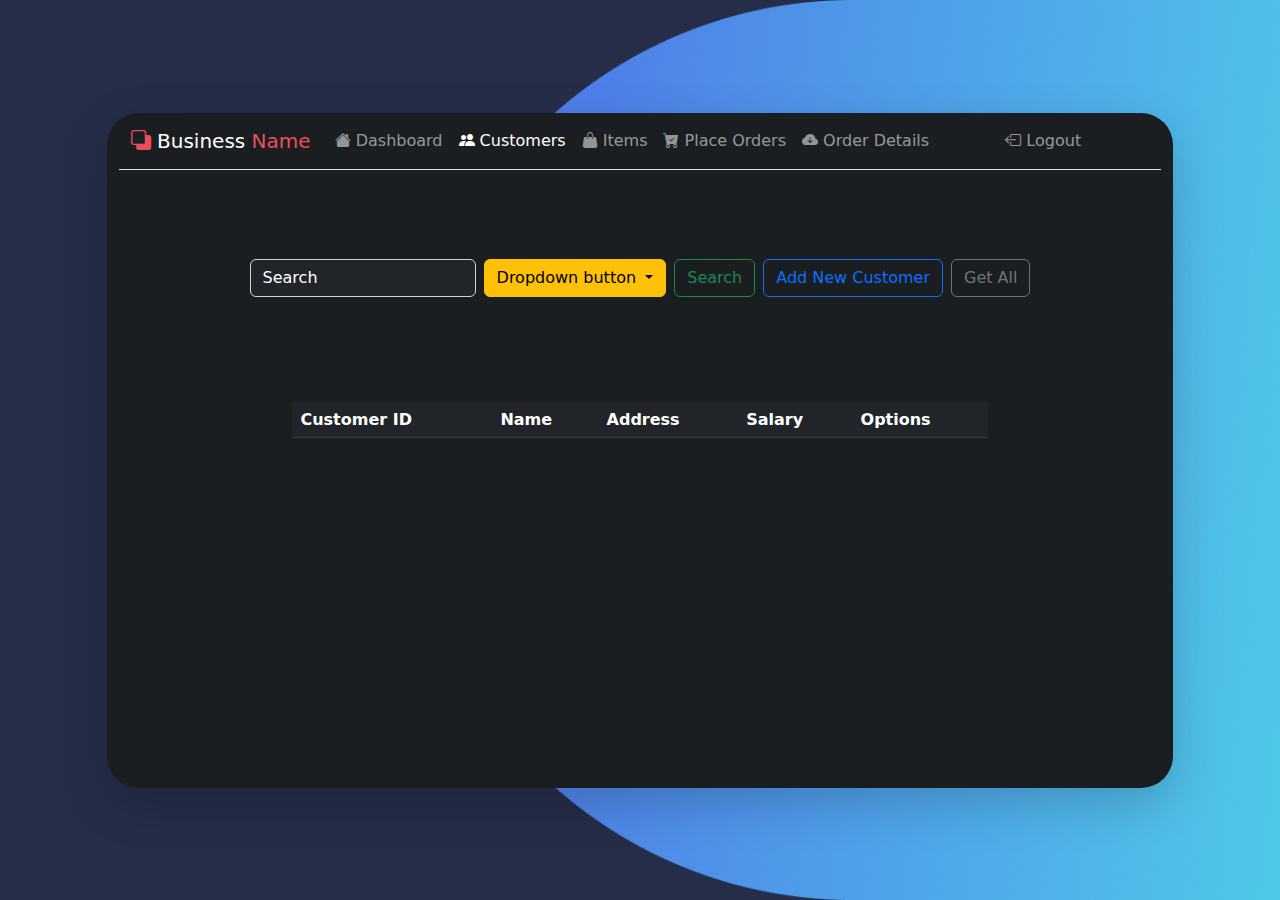
<file: POS_FrontEnd/index.html>
<html lang="en">
<head>
    <meta charset="UTF-8">
    <title>POS | Customers</title>

    <!-- Font -->
    <link rel="preconnect" href="https://fonts.googleapis.com">
    <link rel="preconnect" href="https://fonts.gstatic.com" crossorigin>
    <link href="https://fonts.googleapis.com/css2?family=Inter&family=Poppins&family=Source+Sans+Pro:wght@300&display=swap"
          rel="stylesheet">

    <!-- Bootstrap -->
    <link rel="stylesheet" href="assets/css/bootstrap.min.css">
    <link href="https://cdn.jsdelivr.net/npm/bootstrap-icons@1.3.0/font/bootstrap-icons.css" rel="stylesheet">

    <link rel="stylesheet" href="assets/css/styles.css">

    <meta name="viewport" content="width=device-width initial-scale=1">

</head>

<body class="container-fluid">

<main class="d-flex row align-items-center justify-content-center">

    <section
            class="d-flex full-height flex-column h-75 col-md-10 bg-white shadow-lg rounded-5 align-items-center justify-content-between" style="background: #1a1e21 !important;">

        <!-- Nav bar -->
        <div class="row w-100 text-white">
            <nav class="navbar navbar-expand-lg bg-transparent border-bottom sticky-top navbar-dark">
                <div class="container-fluid">
                    <a class="navbar-brand" href="#"><i class="bi bi-back red-text"></i> Business <span
                            class="red-text">Name</span></a>
                    <button class="navbar-toggler" type="button" data-bs-toggle="collapse"
                            data-bs-target="#navbarSupportedContent" aria-controls="navbarSupportedContent"
                            aria-expanded="false" aria-label="Toggle navigation">
                        <span class="navbar-toggler-icon"></span>
                    </button>
                    <div class="collapse navbar-collapse" id="navbarSupportedContent">
                        <ul class="navbar-nav me-auto mb-2 mb-lg-0">
                            <li class="nav-item">
                                <a class="nav-link" aria-current="page" href="#"><i class="bi bi-house-fill"></i>
                                    Dashboard</a>
                            </li>
                            <li class="nav-item">
                                <a class="nav-link active" aria-current="page" href="index.html"><i
                                        class="bi bi-people-fill"></i> Customers</a>
                            </li>
                            <li class="nav-item">
                                <a class="nav-link" aria-current="page" href="view/Items-page.html"><i
                                        class="bi bi-handbag-fill"></i> Items</a>
                            </li>
                            <li class="nav-item">
                                <a class="nav-link" aria-current="page" href="view/Purchase-order-page.html"><i
                                        class="bi bi-cart-check-fill"></i>
                                    Place Orders</a>
                            </li>
                            <li class="nav-item">
                                <a class="nav-link" aria-current="page" href="view/Order-details.html"><i
                                        class="bi bi-cloud-arrow-down-fill"></i>
                                    Order Details</a>
                            </li>

                        </ul>
                        <ul class="navbar-nav me-auto mb-2 mb-lg-0">
                            <li class="nav-item">
                                <a class="nav-link" aria-current="page" href="#"><i class="bi bi-box-arrow-left"></i>
                                    Logout</a>
                            </li>
                        </ul>
                    </div>
                </div>
            </nav>
        </div>

        <!-- Search bar -->
        <div class="row">
            <nav class="navbar">
                <div class="container-fluid d-flex flex-column flex-lg-row">
                    <form class="d-flex flex-column flex-lg-row" role="search" method="get" id="form1">
                        <input class="form-control me-2 mb-2 mb-lg-0 bg-dark text-white" type="search" placeholder="Search"
                               aria-label="Search" id="txtSearch">
                        <button class="btn btn-warning dropdown-toggle me-2 mb-2 mb-lg-0" type="button"
                                data-bs-toggle="dropdown" aria-expanded="false">
                            Dropdown button
                        </button>
                        <ul class="dropdown-menu">
                            <li><a class="dropdown-item" href="#">Action</a></li>
                            <li><a class="dropdown-item" href="#">Another action</a></li>
                            <li><a class="dropdown-item" href="#">Something else here</a></li>
                        </ul>
                        <button class="btn btn-outline-success me-2" type="submit">Search</button>
                    </form>
                    <!-- Add Customers Button -->
                    <button type="button" class="btn btn-outline-primary me-2 mb-3" data-bs-toggle="modal"
                            data-bs-target="#staticBackdrop" id="btnAddCustomer">
                        Add New Customer
                    </button>

                    <!-- Get All Button -->
                    <button type="submit" class="btn btn-outline-secondary mb-3" id="btnGetAll">
                        Get All
                    </button>
                </div>
            </nav>
        </div>

        <!-- Modal -->
        <div class="modal fade" id="staticBackdrop" data-bs-backdrop="static" data-bs-keyboard="false" tabindex="-1"
             aria-labelledby="staticBackdropLabel" aria-hidden="true">
            <div class="modal-dialog bg-dark">
                <div class="modal-content bg-dark">
                    <div class="modal-header">
                        <h5 class="modal-title text-white" id="staticBackdropLabel">Add Customers</h5>
                        <button type="button" class="btn-close text-white bg-white" data-bs-dismiss="modal" aria-label="Close"></button>
                    </div>

                    <!-- Form -->
                    <div class="d-flex justify-content-center bg-dark">
                        <form id="customerForm" class="w-75">
                            <div class="mb-3">
                                <label for="cusId" class="form-label text-white">Customer ID</label>
                                <input type="text" class="form-control bg-dark text-white" name="id" id="cusId">
                            </div>
                            <div class="mb-3">
                                <label for="cusName" class="form-label text-white">Customer Name</label>
                                <input type="text" class="form-control bg-dark text-white" name="name" id="cusName">
                            </div>
                            <div class="mb-3">
                                <label for="cusAddress" class="form-label text-white">Address</label>
                                <input type="text" class="form-control bg-dark text-white" name="address" id="cusAddress">
                            </div>
                            <div class="mb-3">
                                <label for="cusSalary" class="form-label text-white">Salary</label>
                                <input type="text" class="form-control bg-dark text-white" name="salary" id="cusSalary">
                            </div>
                        </form>
                    </div>

                    <div class="modal-footer">
                        <button name="" type="button" class="btn btn-warning" data-bs-dismiss="modal">Close</button>
                        <button type="button" class="btn btn-success" id="btnSaveCustomer" data-bs-dismiss="modal">Save
                        </button>
                    </div>
                </div>
            </div>
        </div>

        <!-- Table -->
        <div class="row d-flex overflow-auto mb-5 h-50 col-lg-8 col-12">
            <table class="table table-dark table-striped table-hover" id="tblCustomer">
                <thead class="sticky-top">
                <tr>
                    <th scope="col">Customer ID</th>
                    <th scope="col">Name</th>
                    <th scope="col">Address</th>
                    <th scope="col">Salary</th>
                    <th scope="col">Options</th>
                </tr>
                </thead>
                <tbody id="body">

                </tbody>
            </table>
        </div>

    </section>
</main>

<!-- JS For Bootstrap -->
<script src="assets/js/bootstrap.min.js"></script>

<!-- JS For jQuery -->
<script src="assets/js/jquery-3.6.1.min.js"></script>

<!-- Model -->
<script src="model/Customer.js"></script>

<!-- Controller -->
<script src="controller/ManageCustomerController.js"></script>

</body>

</html>
</file>
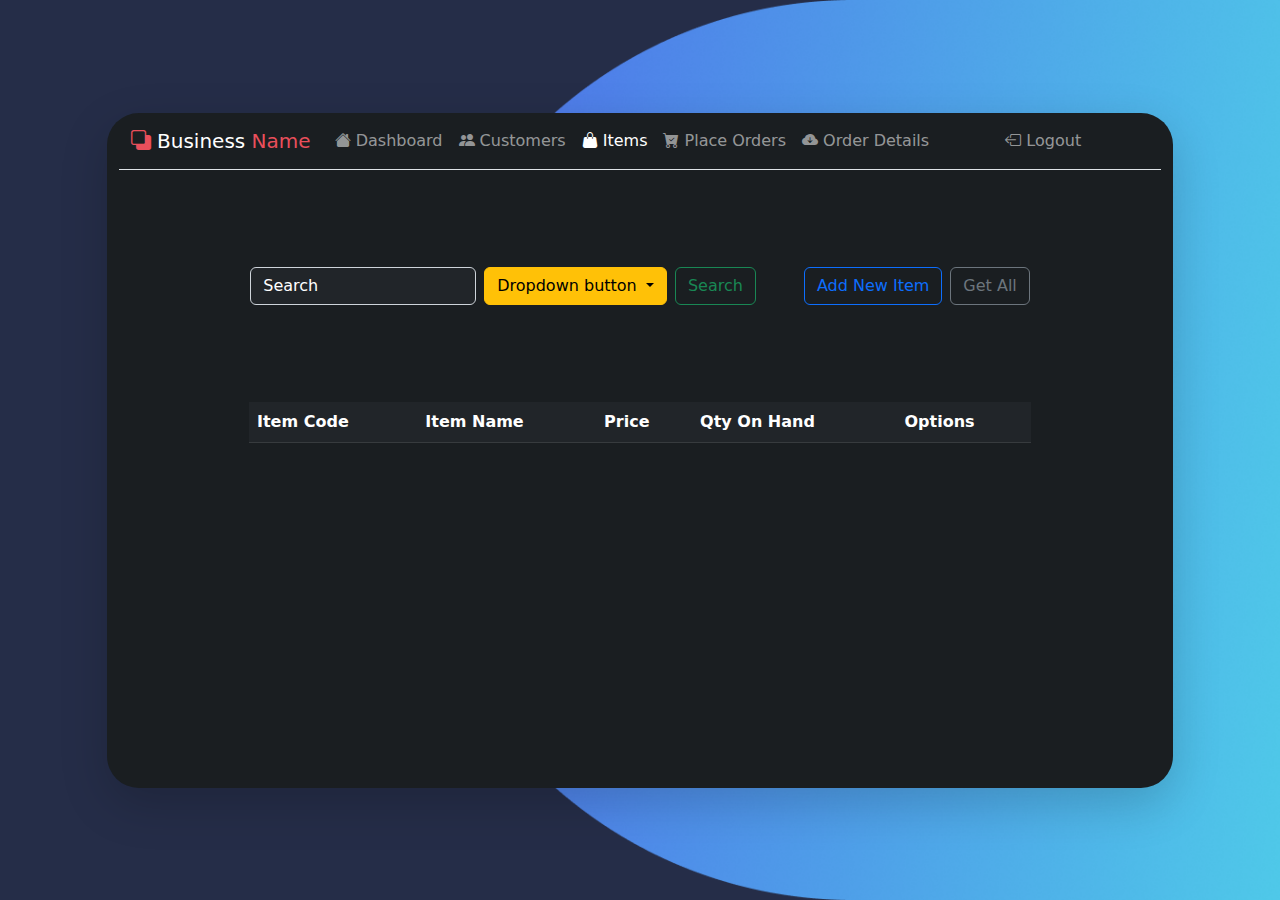
<file: POS_FrontEnd/view/Items-page.html>
<!DOCTYPE html>
<html lang="en">
<head>
    <meta charset="UTF-8">
    <title>POS | Items</title>

    <!-- Font -->
    <link rel="preconnect" href="https://fonts.googleapis.com">
    <link rel="preconnect" href="https://fonts.gstatic.com" crossorigin>
    <link href="https://fonts.googleapis.com/css2?family=Inter&family=Poppins&family=Source+Sans+Pro:wght@300&display=swap"
          rel="stylesheet">

    <!-- Bootstrap -->
    <link rel="stylesheet" href="../assets/css/bootstrap.min.css">
    <link href="https://cdn.jsdelivr.net/npm/bootstrap-icons@1.3.0/font/bootstrap-icons.css" rel="stylesheet">

    <link rel="stylesheet" href="../assets/css/styles.css">

    <meta name="viewport" content="width=device-width initial-scale=1">

</head>

<body class="container-fluid">

<main class="d-flex row align-items-center justify-content-center">

    <section
            class="d-flex flex-column full-height h-75 col-md-10 bg-white shadow-lg rounded-5 align-items-center justify-content-between" style="background: #1a1e21 !important;">

        <!-- Nav bar -->
        <div class="row w-100">
            <nav class="navbar navbar-expand-lg bg-transparent border-bottom sticky-top navbar-dark">
                <div class="container-fluid">
                    <a class="navbar-brand" href="#"><i class="bi bi-back red-text"></i> Business <span
                            class="red-text">Name</span></a>
                    <button class="navbar-toggler" type="button" data-bs-toggle="collapse"
                            data-bs-target="#navbarSupportedContent" aria-controls="navbarSupportedContent"
                            aria-expanded="false" aria-label="Toggle navigation">
                        <span class="navbar-toggler-icon"></span>
                    </button>
                    <div class="collapse navbar-collapse" id="navbarSupportedContent">
                        <ul class="navbar-nav me-auto mb-2 mb-lg-0">
                            <li class="nav-item">
                                <a class="nav-link" aria-current="page" href="#"><i class="bi bi-house-fill"></i>
                                    Dashboard</a>
                            </li>
                            <li class="nav-item">
                                <a class="nav-link" aria-current="page" href="../index.html"><i
                                        class="bi bi-people-fill"></i> Customers</a>
                            </li>
                            <li class="nav-item">
                                <a class="nav-link active" aria-current="page" href="Items-page.html"><i
                                        class="bi bi-handbag-fill"></i> Items</a>
                            </li>
                            <li class="nav-item">
                                <a class="nav-link" aria-current="page" href="Purchase-order-page.html"><i class="bi bi-cart-check-fill"></i>
                                    Place Orders</a>
                            </li>
                            <li class="nav-item">
                                <a class="nav-link" aria-current="page" href="Order-details.html"><i
                                        class="bi bi-cloud-arrow-down-fill"></i>
                                    Order Details</a>
                            </li>

                        </ul>
                        <ul class="navbar-nav me-auto mb-2 mb-lg-0">
                            <li class="nav-item">
                                <a class="nav-link" aria-current="page" href="#"><i class="bi bi-box-arrow-left"></i>
                                    Logout</a>
                            </li>
                        </ul>
                    </div>
                </div>
            </nav>
        </div>

        <!-- Search bar -->
        <div class="row">
            <nav class="navbar">
                <div class="container-fluid d-flex flex-column flex-lg-row">
                    <form class="d-flex flex-column flex-lg-row" role="search">
                        <input class="form-control me-2 mb-2 mb-lg-0 bg-dark text-white" type="search" placeholder="Search"
                               aria-label="Search" id="txtSearch">
                        <button class="btn btn-warning dropdown-toggle me-2 mb-2 mb-lg-0" type="button"
                                data-bs-toggle="dropdown" aria-expanded="false">
                            Dropdown button
                        </button>
                        <ul class="dropdown-menu">
                            <li><a class="dropdown-item" href="#">Action</a></li>
                            <li><a class="dropdown-item" href="#">Another action</a></li>
                            <li><a class="dropdown-item" href="#">Something else here</a></li>
                        </ul>
                        <button class="btn btn-outline-success me-5 mb-2 mb-lg-0" type="submit">Search</button>
                    </form>


                    <!-- Add Items Button -->
                    <button type="button" class="btn btn-outline-primary me-2" data-bs-toggle="modal"
                            data-bs-target="#staticBackdrop" id="btnAddItem">
                        Add New Item
                    </button>

                    <!-- Get All Button -->
                    <button type="button" class="btn btn-outline-secondary" id="btnGetAll">
                        Get All
                    </button>

                    <!-- Modal -->
                    <div class="modal fade" id="staticBackdrop" data-bs-backdrop="static" data-bs-keyboard="false"
                         tabindex="-1" aria-labelledby="staticBackdropLabel" aria-hidden="true">
                        <div class="modal-dialog bg-dark text-white">
                            <div class="modal-content bg-dark">
                                <div class="modal-header">
                                    <h5 class="modal-title" id="staticBackdropLabel">Add Customers</h5>
                                    <button type="button" class="btn-close bg-white" data-bs-dismiss="modal"
                                            aria-label="Close"></button>
                                </div>

                                <!-- Form -->
                                <div class="d-flex justify-content-center">
                                    <form class="w-75 bg-dark" id="itemForm">
                                        <div class="mb-3">
                                            <label for="code" class="form-label">Item Code</label>
                                            <input type="text" class="form-control bg-dark text-white" id="code" name="code">
                                        </div>
                                        <div class="mb-3">
                                            <label for="itemName" class="form-label">Item Name</label>
                                            <input type="text" class="form-control bg-dark text-white" id="itemName" name="name">
                                        </div>
                                        <div class="mb-3">
                                            <label for="price" class="form-label">Price</label>
                                            <input type="text" class="form-control bg-dark text-white" id="price" name="price">
                                        </div>
                                        <div class="mb-3">
                                            <label for="qtyOnHand" class="form-label">Quantity On Hand</label>
                                            <input type="text" class="form-control bg-dark text-white" id="qtyOnHand" name="qty">
                                        </div>
                                    </form>
                                </div>

                                <div class="modal-footer">
                                    <button type="button" class="btn btn-warning" data-bs-dismiss="modal">Clear</button>
                                    <button type="button" class="btn btn-success" data-bs-dismiss="modal" id="btnSave">
                                        Save
                                    </button>
                                </div>
                            </div>
                        </div>
                    </div>
                </div>
            </nav>
        </div>

        <!-- Table -->
        <div class="d-flex overflow-auto h-50 w-75 mb-5">
            <table class="table table-striped table-hover table-dark" id="tblItem">
                <thead class="sticky-top">
                <tr>
                    <th scope="col">Item Code</th>
                    <th scope="col">Item Name</th>
                    <th scope="col">Price</th>
                    <th scope="col">Qty On Hand</th>
                    <th scope="col">Options</th>
                </tr>
                </thead>
                <tbody class="" id="body">

                </tbody>
            </table>
        </div>

    </section>
</main>

<!-- JS For Bootstrap -->
<script src="../assets/js/bootstrap.min.js"></script>

<!-- JS For jQuery -->
<script src="../assets/js/jquery-3.6.1.min.js"></script>

<script src="../controller/ManageItemController.js"></script>

</body>

</html>
</file>
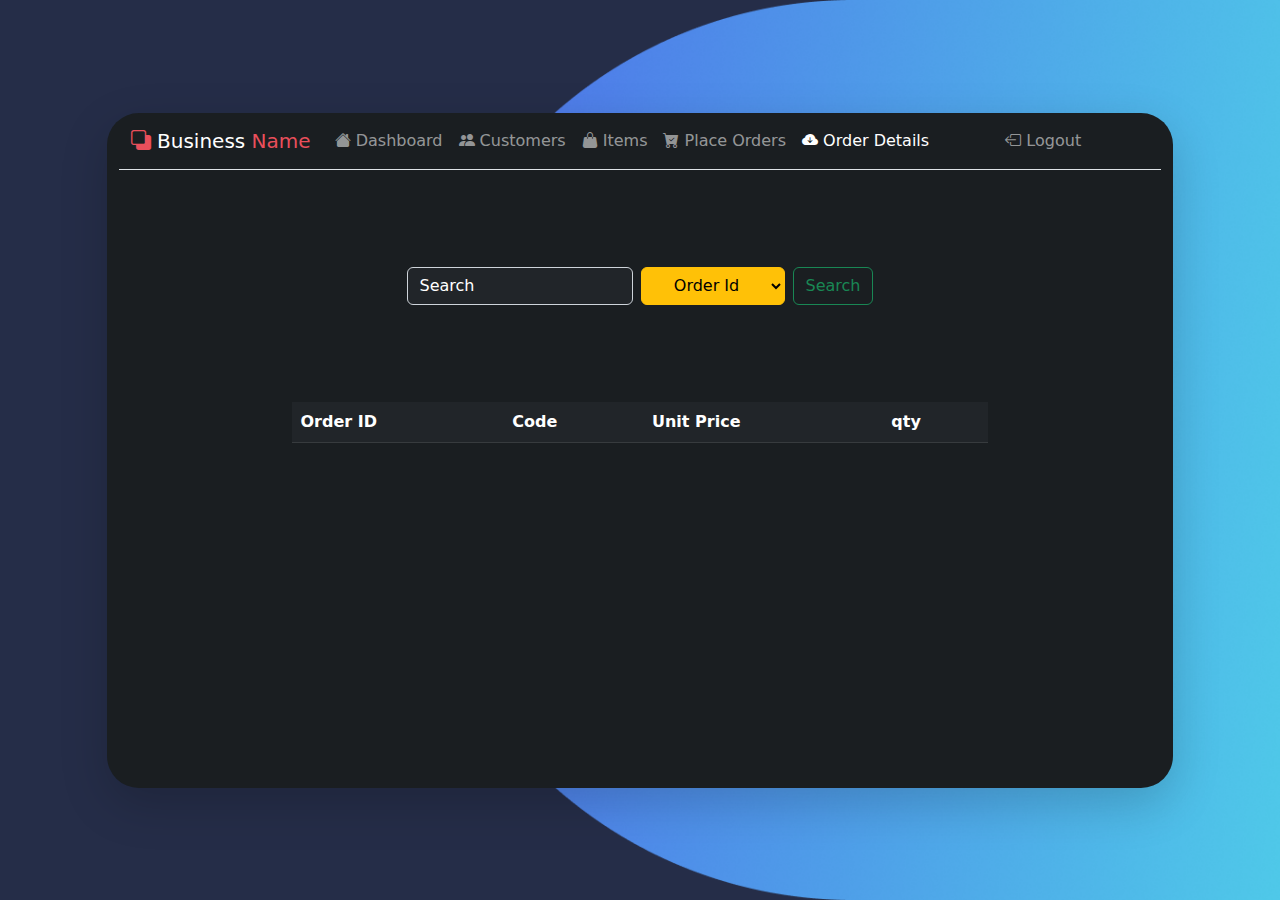
<file: POS_FrontEnd/view/Order-details.html>
<!DOCTYPE html>
<html lang="en">
<head>
    <meta charset="UTF-8">
    <title>POS | Items</title>

    <!-- Font -->
    <link rel="preconnect" href="https://fonts.googleapis.com">
    <link rel="preconnect" href="https://fonts.gstatic.com" crossorigin>
    <link href="https://fonts.googleapis.com/css2?family=Inter&family=Poppins&family=Source+Sans+Pro:wght@300&display=swap"
          rel="stylesheet">

    <!-- Bootstrap -->
    <link rel="stylesheet" href="../assets/css/bootstrap.min.css">
    <link href="https://cdn.jsdelivr.net/npm/bootstrap-icons@1.3.0/font/bootstrap-icons.css" rel="stylesheet">

    <link rel="stylesheet" href="../assets/css/styles.css">

    <meta name="viewport" content="width=device-width initial-scale=1">

</head>

<body class="container-fluid">

<main class="d-flex row align-items-center justify-content-center">

    <section
            class="d-flex flex-column full-height h-75 col-md-10 bg-white shadow-lg rounded-5 align-items-center justify-content-between" style="background: #1a1e21 !important;">

        <!-- Nav bar -->
        <div class="row w-100">
            <nav class="navbar navbar-expand-lg bg-transparent border-bottom sticky-top navbar-dark">
                <div class="container-fluid">
                    <a class="navbar-brand" href="#"><i class="bi bi-back red-text"></i> Business <span
                            class="red-text">Name</span></a>
                    <button class="navbar-toggler" type="button" data-bs-toggle="collapse"
                            data-bs-target="#navbarSupportedContent" aria-controls="navbarSupportedContent"
                            aria-expanded="false" aria-label="Toggle navigation">
                        <span class="navbar-toggler-icon"></span>
                    </button>
                    <div class="collapse navbar-collapse" id="navbarSupportedContent">
                        <ul class="navbar-nav me-auto mb-2 mb-lg-0">
                            <li class="nav-item">
                                <a class="nav-link" aria-current="page" href="#"><i class="bi bi-house-fill"></i>
                                    Dashboard</a>
                            </li>
                            <li class="nav-item">
                                <a class="nav-link" aria-current="page" href="../index.html"><i
                                        class="bi bi-people-fill"></i> Customers</a>
                            </li>
                            <li class="nav-item">
                                <a class="nav-link" aria-current="page" href="Items-page.html"><i
                                        class="bi bi-handbag-fill"></i> Items</a>
                            </li>
                            <li class="nav-item">
                                <a class="nav-link" aria-current="page" href="Purchase-order-page.html"><i
                                        class="bi bi-cart-check-fill"></i>
                                    Place Orders</a>
                            </li>
                            <li class="nav-item">
                                <a class="nav-link active" aria-current="page" href="#"><i
                                        class="bi bi-cloud-arrow-down-fill"></i>
                                    Order Details</a>
                            </li>

                        </ul>
                        <ul class="navbar-nav me-auto mb-2 mb-lg-0">
                            <li class="nav-item">
                                <a class="nav-link" aria-current="page" href="#"><i class="bi bi-box-arrow-left"></i>
                                    Logout</a>
                            </li>
                        </ul>
                    </div>
                </div>
            </nav>
        </div>

        <!-- Search bar -->
        <div class="row">
            <nav class="navbar">
                <div class="container-fluid d-flex flex-column flex-lg-row">
                    <form class="d-flex flex-column flex-lg-row" role="search">
                        <input class="form-control me-2 mb-2 mb-lg-0 bg-dark text-white" type="search" placeholder="Search"
                               aria-label="Search" id="txtOrderSearch">
                        <select class="btn btn-warning dropdown-toggle me-2 mb-2 mb-lg-0" type="button"
                                id="orderSearch"
                                data-bs-toggle="dropdown" aria-expanded="false">
                            <option><a class="dropdown-item" href="#">Order Id</a></option>
                            <option><a class="dropdown-item" href="#">Customer Id</a></option>
                        </select>
                        <button class="btn btn-outline-success" type="submit">Search</button>
                    </form>
                </div>
            </nav>
        </div>

        <!-- Table -->
        <div class="row d-flex overflow-auto mb-5 h-50 col-lg-8 col-12">
            <table class="table table-striped table-hover table-dark" id="tblCustomer">
                <thead class="sticky-top">
                <tr>
                    <th scope="col">Order ID</th>
                    <th scope="col">Code</th>
                    <th scope="col">Unit Price</th>
                    <th scope="col">qty</th>
                </tr>
                </thead>
                <tbody id="body">

                </tbody>
            </table>
        </div>

    </section>
</main>

<!-- JS For Bootstrap -->
<script src="../assets/js/bootstrap.min.js"></script>

<!-- JS For jQuery -->
<script src="../assets/js/jquery-3.6.1.min.js"></script>

<!-- Controller -->
<script src="../controller/ManageOrderDetailsController.js"></script>

</body>

</html>
</file>
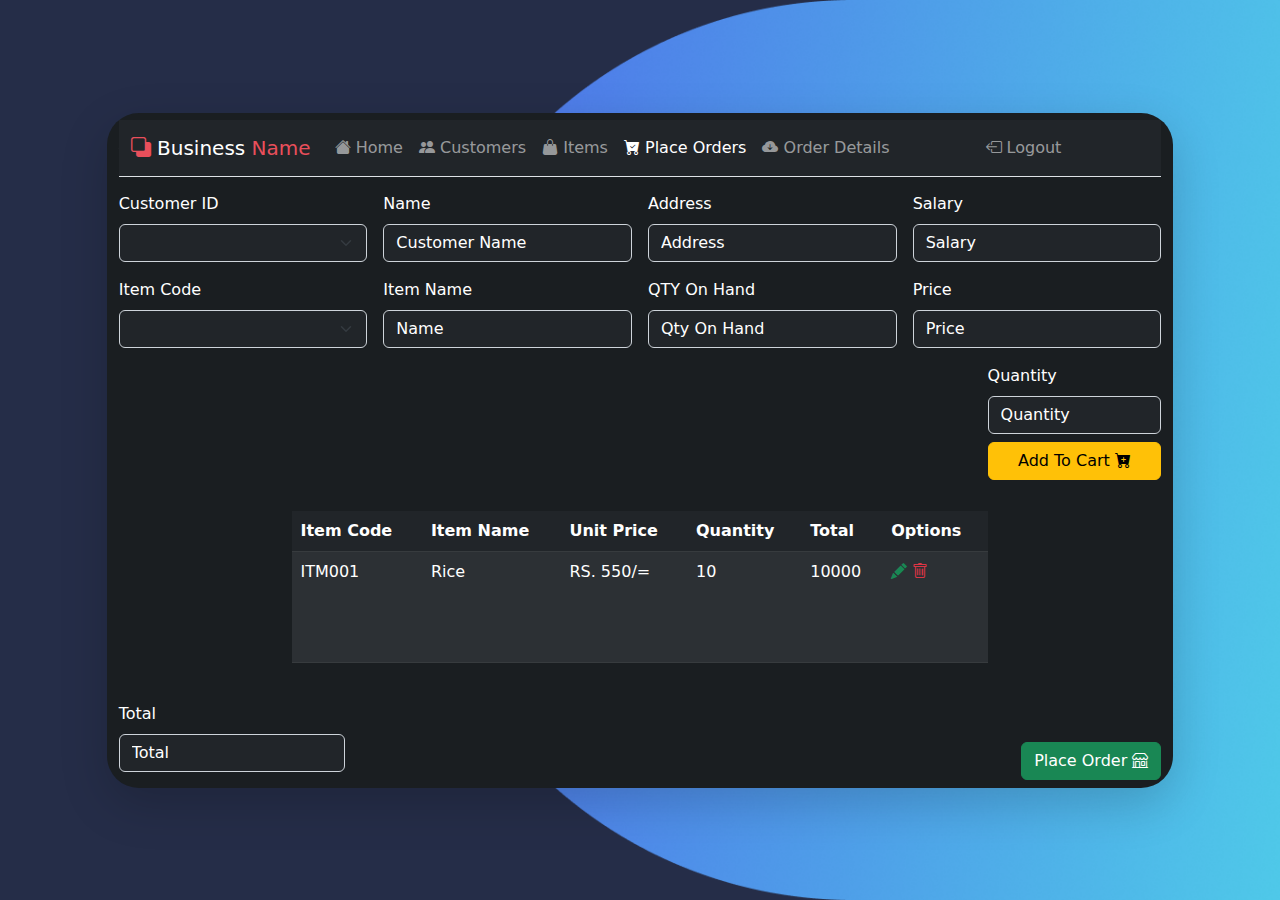
<file: POS_FrontEnd/view/Purchase-order-page.html>
<!DOCTYPE html>
<html lang="en">
<head>
    <meta charset="UTF-8">
    <title>POS | Place Orders</title>

    <!-- Font -->
    <link rel="preconnect" href="https://fonts.googleapis.com">
    <link rel="preconnect" href="https://fonts.gstatic.com" crossorigin>
    <link href="https://fonts.googleapis.com/css2?family=Inter&family=Poppins&family=Source+Sans+Pro:wght@300&display=swap"
          rel="stylesheet">

    <!-- Bootstrap -->
    <link rel="stylesheet" href="../assets/css/bootstrap.min.css">
    <link href="https://cdn.jsdelivr.net/npm/bootstrap-icons@1.3.0/font/bootstrap-icons.css" rel="stylesheet">

    <link rel="stylesheet" href="../assets/css/styles.css">

    <meta name="viewport" content="width=device-width initial-scale=1">

</head>

<body class="container-fluid">

<main class="d-flex row align-items-center justify-content-center">

    <section
            class="d-flex flex-column extra-height h-75 col-md-10 bg-white shadow-lg rounded-5 align-items-center justify-content-around"
            style="background: #1a1e21 !important;">

        <!-- Nav bar -->
        <div class="col-12 w-100 sticky-top bg-white rounded-5 rounded-bottom-0 bg-dark">
            <nav class="navbar navbar-expand-lg border-bottom sticky-top navbar-dark bg-dark">
                <div class="container-fluid">
                    <a class="navbar-brand" href="#"><i class="bi bi-back red-text"></i> Business <span
                            class="red-text">Name</span></a>
                    <button class="navbar-toggler" type="button" data-bs-toggle="collapse"
                            data-bs-target="#navbarSupportedContent" aria-controls="navbarSupportedContent"
                            aria-expanded="false" aria-label="Toggle navigation">
                        <span class="navbar-toggler-icon"></span>
                    </button>
                    <div class="collapse navbar-collapse" id="navbarSupportedContent">
                        <ul class="navbar-nav me-auto mb-2 mb-lg-0">
                            <li class="nav-item">
                                <a class="nav-link" aria-current="page" href="#"><i class="bi bi-house-fill"></i>
                                    Home</a>
                            </li>
                            <li class="nav-item">
                                <a class="nav-link" aria-current="page" href="../index.html"><i
                                        class="bi bi-people-fill"></i> Customers</a>
                            </li>
                            <li class="nav-item">
                                <a class="nav-link" aria-current="page" href="Items-page.html"><i
                                        class="bi bi-handbag-fill"></i> Items</a>
                            </li>
                            <li class="nav-item">
                                <a class="nav-link active" aria-current="page" href="Purchase-order-page.html"><i
                                        class="bi bi-cart-check-fill"></i>
                                    Place Orders</a>
                            </li>
                            <li class="nav-item">
                                <a class="nav-link" aria-current="page" href="Order-details.html"><i
                                        class="bi bi-cloud-arrow-down-fill"></i>
                                    Order Details</a>
                            </li>

                        </ul>
                        <ul class="navbar-nav me-auto mb-2 mb-lg-0">
                            <li class="nav-item">
                                <a class="nav-link" aria-current="page" href="#"><i class="bi bi-box-arrow-left"></i>
                                    Logout</a>
                            </li>
                        </ul>
                    </div>
                </div>
            </nav>
        </div>

        <div>
            <form class="row g-3">
                <div class="col-md-3 text-white">
                    <label for="cmbCustomerId" class="form-label">Customer ID</label>
                    <select id="cmbCustomerId" class="form-select bg-dark text-white">

                    </select>
                </div>
                <div class="col-md-3 text-white">
                    <label for="cusName" class="form-label">Name</label>
                    <input type="text" class="form-control bg-dark text-white" id="cusName" placeholder="Customer Name">
                </div>
                <div class="col-md-3 text-white">
                    <label for="cusAddress" class="form-label">Address</label>
                    <input type="text" class="form-control bg-dark text-white" id="cusAddress" placeholder="Address">
                </div>
                <div class="col-md-3 text-white">
                    <label for="cusSalary" class="form-label">Salary</label>
                    <input type="text" class="form-control bg-dark text-white" id="cusSalary" placeholder="Salary">
                </div>
                <div class="col-md-3 text-white">
                    <label for="cmbItemCode" class="form-label">Item Code</label>
                    <select id="cmbItemCode" class="form-select bg-dark text-white">

                    </select>
                </div>
                <div class="col-md-3 text-white">
                    <label for="item_name" class="form-label">Item Name</label>
                    <input type="text" class="form-control bg-dark text-white" id="item_name" placeholder="Name">
                </div>
                <div class="col-md-3 text-white">
                    <label for="qty_OnHand" class="form-label">QTY On Hand</label>
                    <input type="number" class="form-control bg-dark text-white" id="qty_OnHand" placeholder="Qty On Hand">
                </div>
                <div class="col-md-3 text-white">
                    <label for="unitPrice" class="form-label">Price</label>
                    <input type="number" class="form-control bg-dark text-white" id="unitPrice" placeholder="Price">
                </div>
                <div class="d-flex justify-content-end col-12 text-white">
                    <div class="col-lg-2 d-flex flex-column justify-content-end">
                        <div class="mb-2">
                            <label for="txtQty" class="form-label">Quantity</label>
                            <input type="number" class="form-control bg-dark text-white" id="txtQty" placeholder="Quantity">
                        </div>
                        <button type="button" class="btn btn-warning mb-3" id="btnAddToCart">Add To Cart <i
                                class="bi bi-cart-plus-fill"></i></button>
                    </div>
                </div>
            </form>
        </div>

        <!-- Table -->
        <div class="d-flex overflow-auto h-25 col-lg-8 col-12">
            <table class="table table-striped table-hover table-dark" id="tblCart">
                <thead class="sticky-top">
                <tr>
                    <th scope="col">Item Code</th>
                    <th scope="col">Item Name</th>
                    <th scope="col">Unit Price</th>
                    <th scope="col">Quantity</th>
                    <th scope="col">Total</th>
                    <th scope="col">Options</th>
                </tr>
                </thead>
                <tbody>
                <tr>
                    <td>ITM001</td>
                    <td>Rice</td>
                    <td>RS. 550/=</td>
                    <td>10</td>
                    <td>10000</td>
                    <td>
                        <i class="bi bi-pencil-fill text-success"></i>
                        <i class="bi bi-trash text-danger"></i>
                    </td>
                </tbody>
            </table>
        </div>

        <div class="d-flex flex-column flex-md-row justify-content-between align-items-md-end align-items-center col-12 text-white">
            <div>
                <label for="total" class="form-label disabled mt-2">Total</label>
                <input type="text" class="form-control mb-2 bg-dark text-white" id="total" placeholder="Total">
            </div>

            <!-- Place Order Button -->
            <div>
                <button type="button" class="btn btn-success" data-bs-toggle="modal" id="btnPlaceOrder">
                    Place Order <i class="bi bi-shop"></i>
                </button>
            </div>

            <!-- Modal -->
            <div class="modal fade" id="staticBackdrop" data-bs-backdrop="static" data-bs-keyboard="false" tabindex="-1"
                 aria-labelledby="staticBackdropLabel" aria-hidden="true">
                <div class="modal-dialog">
                    <div class="modal-content">
                        <div class="modal-header">
                            <h5 class="modal-title" id="staticBackdropLabel">Place Order</h5>
                            <button type="button" class="btn-close" data-bs-dismiss="modal" aria-label="Close"></button>
                        </div>

                        <!-- Form -->
                        <div class="row justify-content-center">
                            <form class="w-75">
                                <div class="mb-3">
                                    <label for="orderId" class="form-label">Order ID</label>
                                    <input type="text" class="form-control" id="orderId">
                                </div>
                                <div class="mb-3">
                                    <label for="customerId" class="form-label">Customer ID</label>
                                    <select id="customerId" class="form-select">
                                        <option>C001</option>
                                        <option>C002</option>
                                        <option>C003</option>
                                    </select>
                                </div>
                                <div class="mb-3">
                                    <label for="totalAmount" class="form-label">Total</label>
                                    <input type="text" class="form-control" id="totalAmount">
                                </div>
                                <div class="mb-3">
                                    <label for="dis" class="form-label">Discount</label>
                                    <input type="text" class="form-control" id="dis">
                                </div>
                                <div class="mb-3">
                                    <label for="amount" class="form-label">Amount</label>
                                    <input type="text" class="form-control" id="amount">
                                </div>
                            </form>
                        </div>

                        <div class="modal-footer">
                            <button type="button" class="btn btn-warning" data-bs-dismiss="modal">Close</button>
                            <button type="button" class="btn btn-success">Purchase <i class="bi bi-upc-scan"></i>
                            </button>
                        </div>
                    </div>
                </div>
            </div>
        </div>

    </section>
</main>

<!-- JS For Bootstrap -->
<script src="../assets/js/bootstrap.min.js"></script>

<!-- JS For jQuery -->
<script src="../assets/js/jquery-3.6.1.min.js"></script>

<!-- Controller -->
<script src="../controller/PurchaseOrderController.js"></script>

</body>

</html>
</file>
<file: POS_FrontEnd/assets/css/styles.css>
body {
    background: url("../img/bg.png");
    background-size: cover;
    background-position: right;
}

main{
    height: 100vh;
}

.red-button {
    background: #E94F5B;
    border: #E94F5B;
}

.red-text{
    color: #E94F5B;
}

i:hover{
    cursor: pointer;
}

::-webkit-input-placeholder {
    color: white !important;
}

@media all and (min-width: 0) and (max-width: 768px){
    .full-height{
        height: 100vh !important;
    }
    .extra-height{
        height: 190vh !important;
    }
}
</file>
